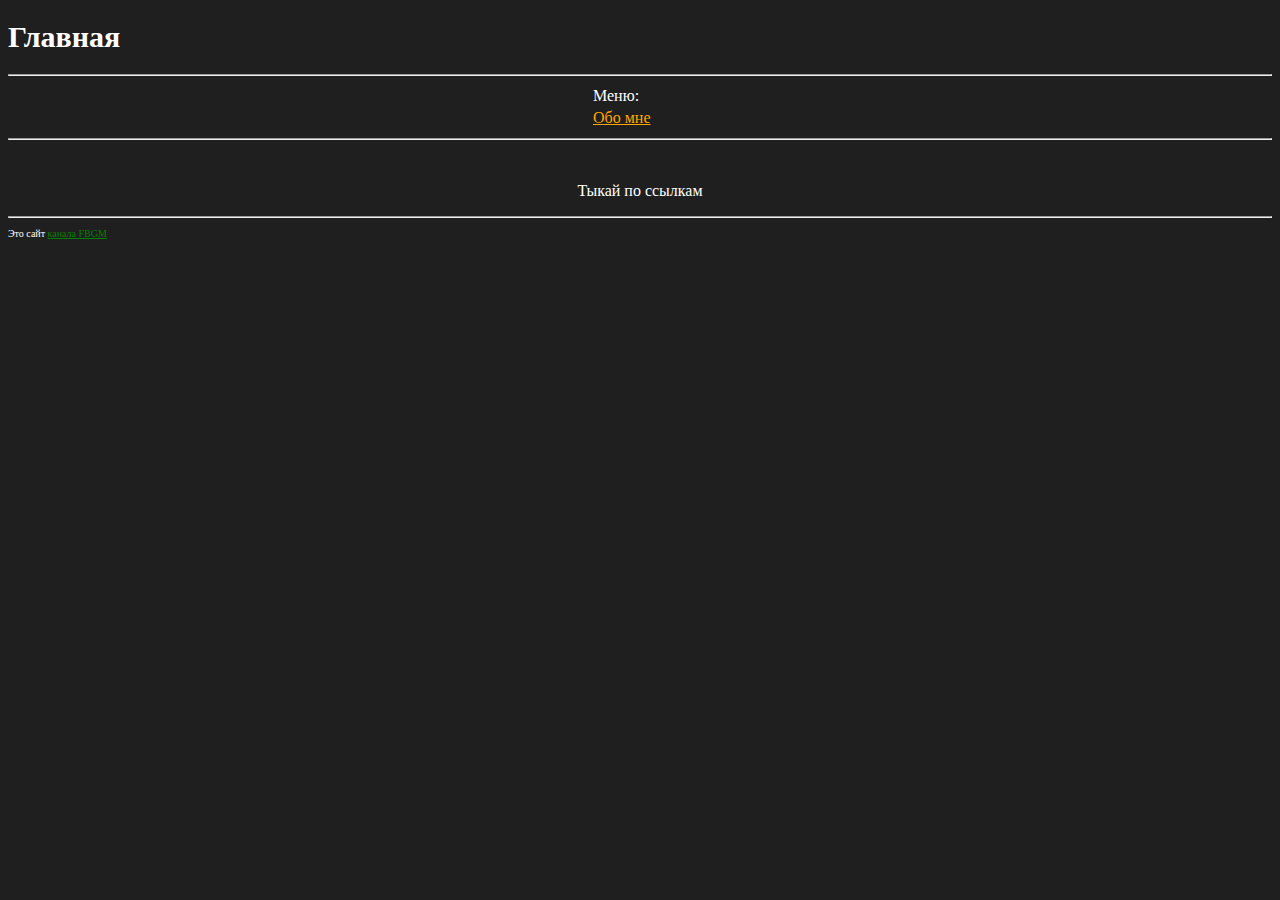
<file: index.html>
<!DOCTYPE HTML>
<html lang="ru">
<head>
  <meta charset="utf-8">
  <meta name="viewport" content="width=device-width, initial-scale=1.0">
  <link rel="stylesheet" href="css/style.css" type="text/css" media="all" />

  <title>FBGM | Главная</title>
  
</head>
<body>
  <div class="main">
  <h1 class="zag">Главная</h1>
  <hr />
  <table class="tab" align="center">
    <tr>
      <td>Меню:</td>
    </tr>
    <tr>
      <td><a class="ss" href="pgs/about.html">Обо мне</a><td>
    </tr>
  </table>
  <hr />
  <br />
  </div>
  <p class="zaz"> Тыкай по ссылкам </p>
  <hr />
  <p class="par">Это сайт <a class="url" href="https://youtube.com/channel/UCAyE0u3b1YtQ3aqUuH6BSBA" target="_blank">канала FBGM</a></p>
</body>
</html>
</file>
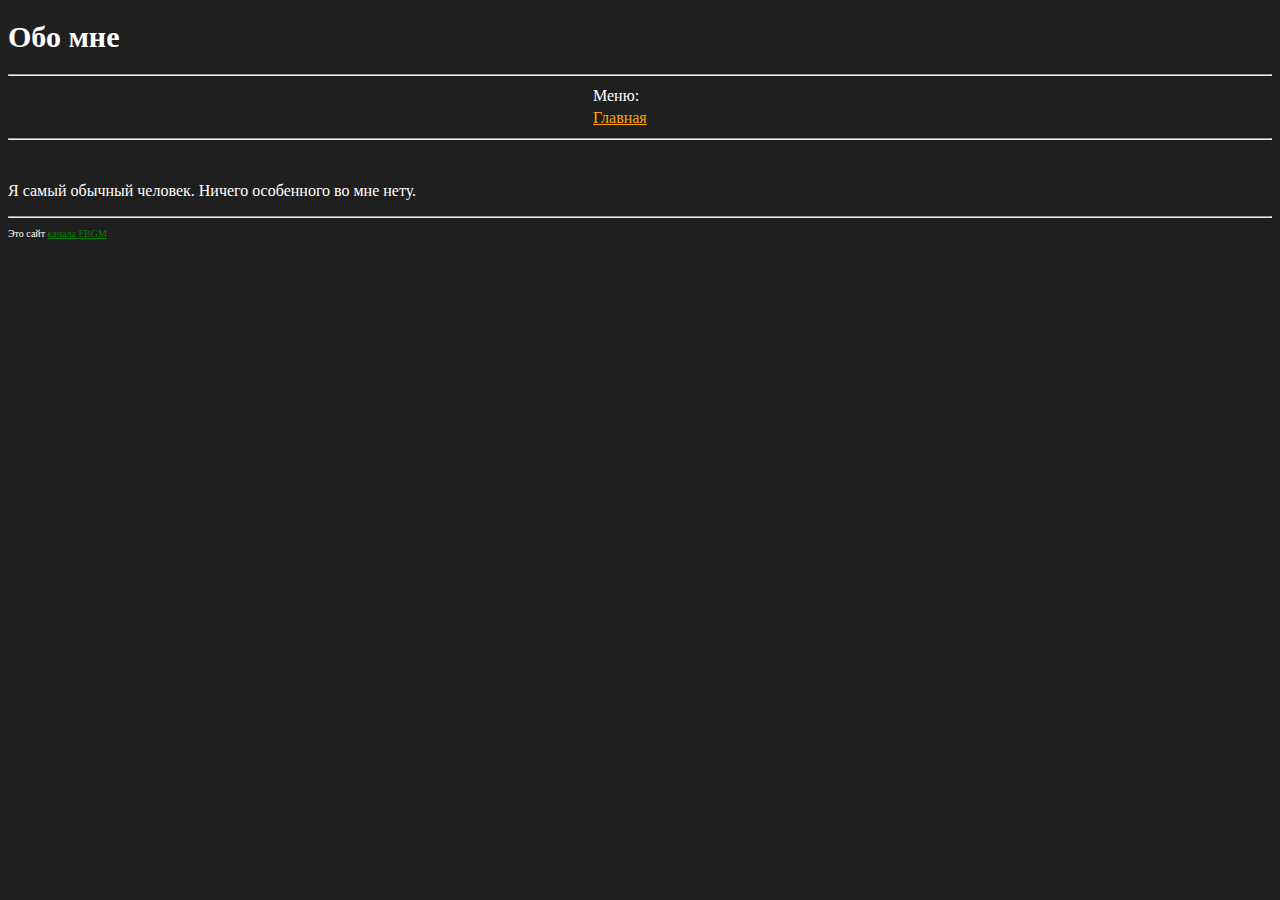
<file: pgs/about.html>
<!DOCTYPE html>
<html lang="ru">
  <head>
    <meta charset="utf-8">
    <meta name="viewport" content="width=device-width, initial-scale=1.0">
    <link rel="stylesheet" href="../css/style.css" type="text/css" media="all" />
    <title>FBGM | Обо мне</title>
  </head>
  <body>
    <div class="main">
  <h1 class="zag">Обо мне</h1>
  <hr />
  <table class="tab" align="center">
    <tr>
      <td>Меню:</td>
    </tr>
    <tr>
      <td><a class="ss" href="../index.html">Главная</a><td>
    </tr>
  </table>
  <hr />
  <br />
  </div>
  <p class="am">Я самый обычный человек. Ничего особенного во мне нету.</p>
  <hr />
  <p class="par">Это сайт <a class="url" href="https://youtube.com/channel/UCAyE0u3b1YtQ3aqUuH6BSBA" target="_blank">канала FBGM</a></p>
    
  </body>
</html>
</file>
<file: css/style.css>
body {
 max-width: 100%;
  background-color: #201f1f;
}

.zag {
  color: white;
  font-size: 30px;
}

.ss {
  color: orange;
}

.zaz {
  text-align: center;
  color: white;
}

.tab {
  display: block;
  width: 100%;
  overflow-x: scroll;
  overflow-y: hidden;
  -ms-overflow-style: -ms-autohiding-scrollbar;
  -webkit-overflow-scrolling: touch;
  width: 100px;
  table-layout: auto;
  color: white;
  border: 2;
}

.par {
  color: white;
  font-size: 10px;
}

.url {
  color: green;
}

.am {
  color: white;
}
</file>
